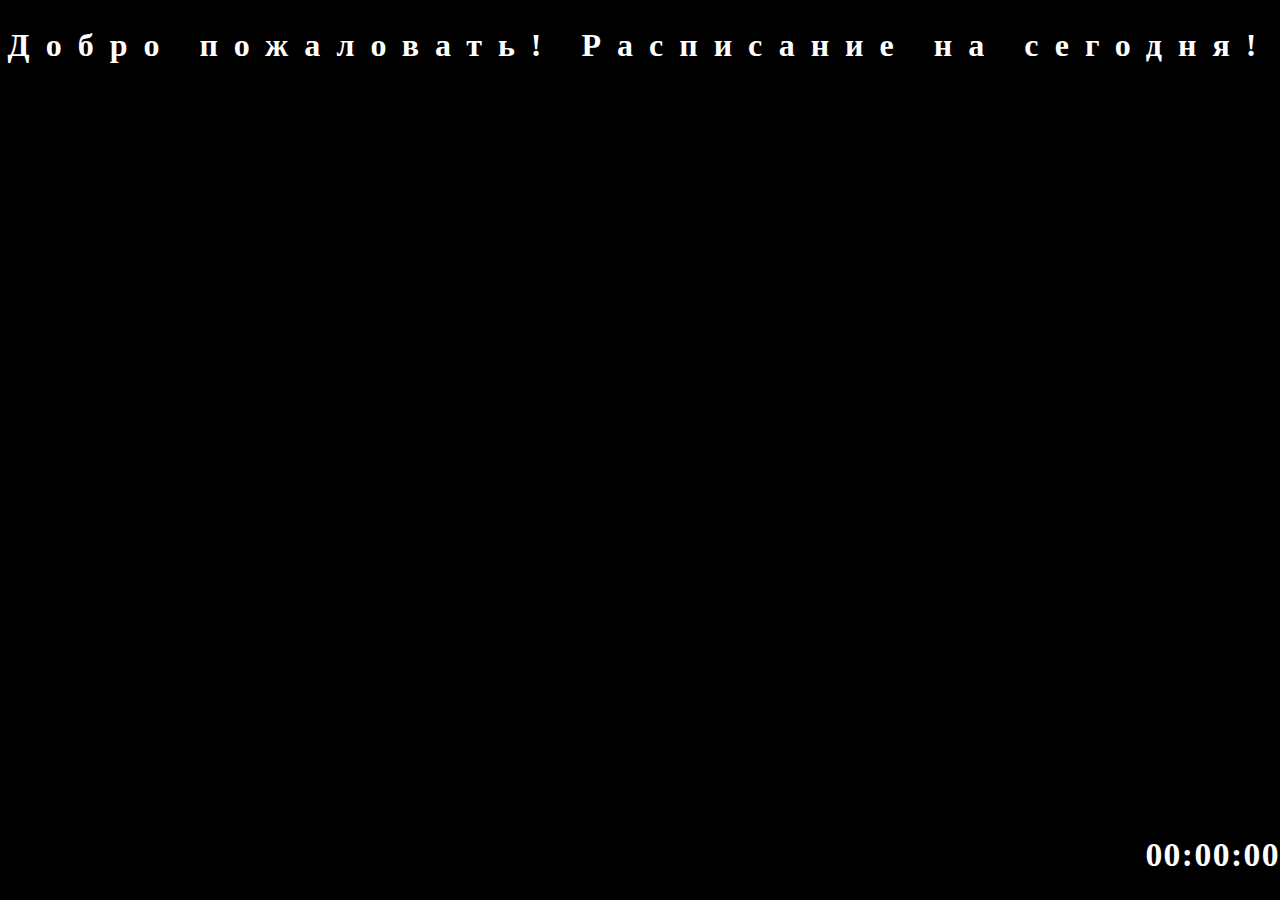
<file: index.html>
﻿<!DOCTYPE html>
<html lang="ru">

<head>
	<meta charset="utf-8">
	<meta name="viewport" content="width=device-width, initial-scale=1, maximum-scale=1">
	<title>Интерактивное расписание</title>
	<link rel="stylesheet" href="./shedules.css">
	<script src="https://code.jquery.com/jquery-3.4.1.min.js"
		integrity="sha256-CSXorXvZcTkaix6Yvo6HppcZGetbYMGWSFlBw8HfCJo=" crossorigin="anonymous"></script>
	<script type="text/javascript" src="./script.js"></script>
</head>

<body>
	<div class="wrapper">
		<header class="head">
			<h2>Добро пожаловать! Расписание на сегодня!</h2>
		</header>

		<main class="main">
			<section class="shedules" id="dated"></section>
			<section class="vks" id="vksdated"></section>
		</main>

		<footer class="footer">
			<div>
				<h3 id="day"></h3>
			</div>
			<div>
				<h3 id="time">00:00:00</h3>
			</div>
		</footer>
</body>

</html>
</file>
<file: shedules.css>
* {
	-webkit-box-sizing: border-box;
	box-sizing: border-box;
}

html {
	line-height: 1.15;
	-webkit-text-size-adjust: 100%;
}

main {
	display: block;
}

body {
	margin: 0;
	text-align: center;
	background-color: black;
}

.wrapper {
	margin: 0 auto;
	width: 100vw;
	max-height: 100vh;
}

h1 {
	font-size: 2.5em;
}

h2 {
	margin: 0 auto;
	letter-spacing: 0.5em;
	font-size: 2em;
	-webkit-box-sizing: border-box;
	box-sizing: border-box;
}

.head {
	height: 10vh;
	color: #fff;
	display: -webkit-box;
	display: -ms-flexbox;
	display: flex;
	-webkit-box-align: center;
	-ms-flex-align: center;
	align-items: center;
}

.main {
	height: 80vh;
	display: -webkit-box;
	display: -ms-flexbox;
	display: flex;
	-webkit-box-align: center;
	-ms-flex-align: center;
	align-items: center;
	-webkit-box-pack: center;
	-ms-flex-pack: center;
	justify-content: center;
	white-space: pre-line;
	color: #FFFF00;
}

.shedules {
	-webkit-box-sizing: border-box;
	box-sizing: border-box;
	width: 50vw;
	top: 50%;
	display: -webkit-box;
	display: -ms-flexbox;
	display: flex;
	-ms-flex-wrap: nowrap;
	flex-wrap: nowrap;
	-webkit-box-orient: vertical;
	-webkit-box-direction: normal;
	-ms-flex-direction: column;
	flex-direction: column;
	-webkit-box-align: center;
	-ms-flex-align: center;
	align-items: center;
	-webkit-box-pack: center;
	-ms-flex-pack: center;
	justify-content: center;
	line-height: 1.50;
}

.vks {
	-webkit-box-sizing: border-box;
	box-sizing: border-box;
	width: 50vw;
	display: -webkit-box;
	display: -ms-flexbox;
	display: flex;
	-ms-flex-wrap: nowrap;
	flex-wrap: nowrap;
	-webkit-box-orient: vertical;
	-webkit-box-direction: normal;
	-ms-flex-direction: column;
	flex-direction: column;
	-webkit-box-align: center;
	-ms-flex-align: center;
	align-items: center;
	-webkit-box-pack: center;
	-ms-flex-pack: center;
	justify-content: center;
	line-height: 1.5;
	letter-spacing: 0.2em;
}

.vks h1 {
	font-size: 3.2em;
}

.footer {
	-webkit-box-sizing: border-box;
	box-sizing: border-box;
	height: 10vh;
	width: 100vw;
	margin: 0;
	padding: 0;
	display: -webkit-box;
	display: -ms-flexbox;
	display: flex;
	-ms-flex-wrap: nowrap;
	flex-wrap: nowrap;
	letter-spacing: 0.09em;
	-webkit-box-pack: justify;
	-ms-flex-pack: justify;
	justify-content: space-between;
	-webkit-box-align: center;
	-ms-flex-align: center;
	align-items: center;
	color: #fff;
}

.footer h3 {
	margin: 0 auto;
	font-size: 2.1em;
	-webkit-box-sizing: border-box;
	box-sizing: border-box;
}
</file>
